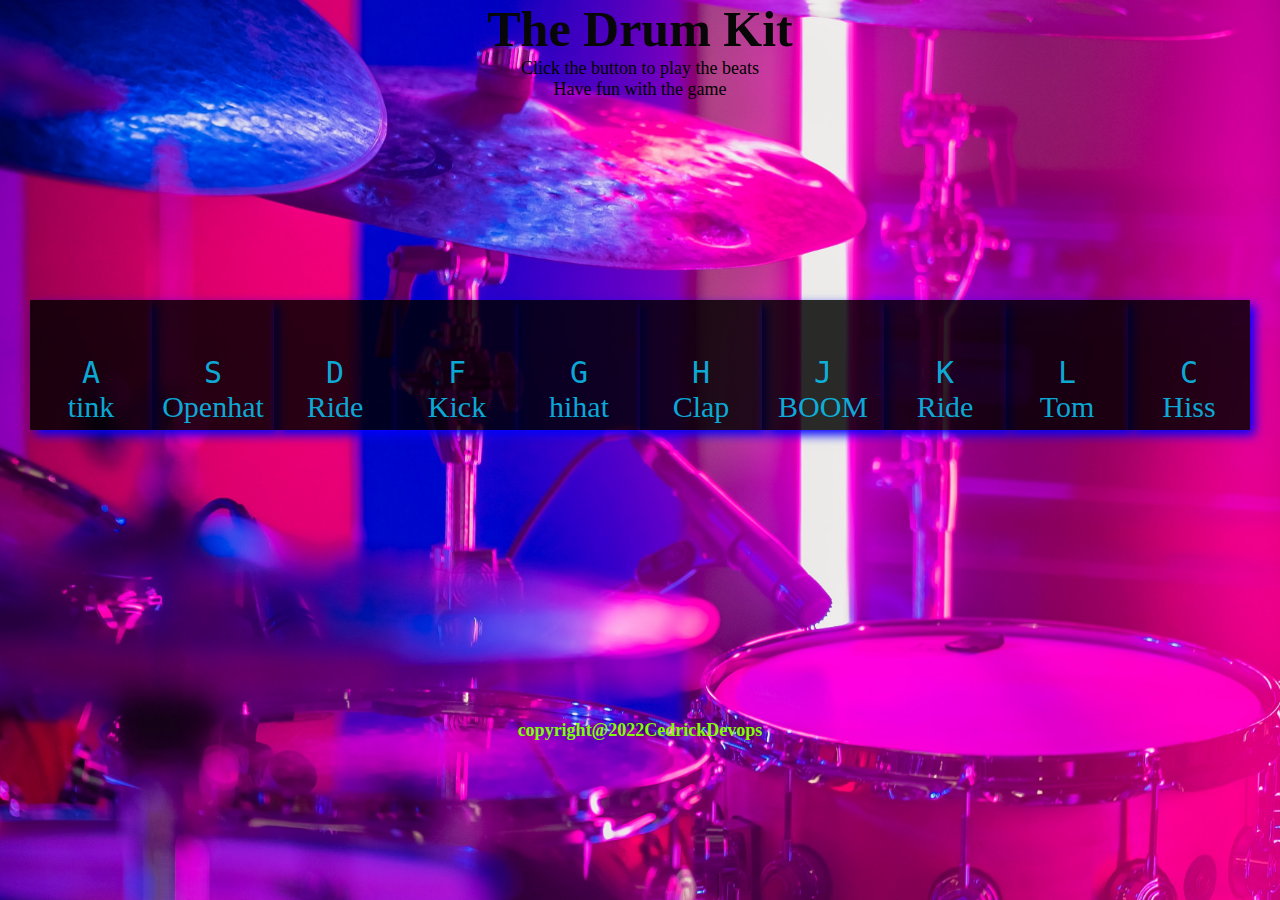
<file: index.html>
<!DOCTYPE html>
<html lang="en">
<head>
    <meta charset="UTF-8">
    <meta http-equiv="X-UA-Compatible" content="IE=edge">
    <meta name="viewport" content="width=device-width, initial-scale=1.0">
    <title>Drum Kit</title>
    <link rel="stylesheet" href="./drumkit.css">
    <link rel="icon" href="./icons.jpg">
</head>
<body>
    <h1>The Drum Kit </h1>
    <p id="message">Click the button to play the beats <br> Have fun with the game</p>
    <div class="drum">
        
        <div class="key" data-key="65">
            <kbd>A</kbd>
            <span>tink</span>
        </div>
        <div class="key" data-key="83">
            <kbd>S</kbd>
            <span>Openhat</span>
        </div>
        <div class="key" data-key="68">
            <kbd>D</kbd>
            <span>Ride</span>
        </div>
        <div class="key" data-key="70">
            <kbd>F</kbd>
            <span>Kick</span>
        </div>
        <div class="key" data-key="71">
            <kbd>G</kbd>
            <span>hihat</span>
        </div>
        <div class="key" data-key="72">
            <kbd>H</kbd>
            <span>Clap</span>
        </div>
        <div class="key" data-key="74">
            <kbd>J</kbd>
            <span>BOOM</span>
        </div>
        <div class="key" data-key="75">
            <kbd>K</kbd>
            <span>Ride</span>
        </div>
        <div class="key" data-key="76">
            <kbd>L</kbd>
            <span>Tom</span>
        </div>
        <div class="key" data-key="67">
            <kbd>C</kbd>
            <span>Hiss</span>
        </div>
    <audio data-key="65" src="./sounds/tink.wav"></audio>
    <audio data-key="83" src="./sounds/openhat.wav"></audio>
    <audio data-key="68" src="./sounds/ride.wav"></audio>
    <audio data-key="70" src="./sounds/kick.wav"></audio>
    <audio data-key="71" src="./sounds/hihat.wav"></audio>
    <audio data-key="72" src="./sounds/clap.wav"></audio>
    <audio data-key="74" src="./sounds/boom.wav"></audio>
    <audio data-key="75" src="./sounds/snare.wav"></audio>
    <audio data-key="76" src="./sounds/tom.wav"></audio>
    <audio data-key="67" src="./sounds/tom.wav"></audio>
    </div>
    <footer>
        <p>copyright@2022CedrickDevops</p>
    </footer>
    <script src="./drumkit.js"></script>
</body>
</html>
</file>
<file: drumkit.css>
*{
    margin: 0;
    padding: 0;
    box-sizing: border-box;
}
body{
    width: 100%;
    background-image: url(./bg.jpg);
    background-position: center;
    background-size: cover;
    background-attachment: fixed;
}   
.drum{
    display: flex;
    justify-content: space-between;
    align-items: center;
    margin: 200px 30px;
    height: 100%;
}
h1{
    text-align: center;
    font-size: 50px;
    color: rgb(7, 7, 7)
}
.key{
    height: 130px;
    width: 130px;
    background: rgba(0, 0, 0, 0.829);
    color: rgba(9, 200, 248, 0.842);
    text-align: center;
    padding: 55px 5px;
    font-size: 30px;
    animation-name: move;
    animation-duration: 2.2s;
    animation-iteration-count: 2;
    box-shadow: 5px 5px 10px blue;

}
@keyframes move {
    0%{
        background-color: aliceblue;
        opacity: 0.5;
        margin-top: -60px;
    }
    20%{
        background-color: aqua;
        opacity: 0.7;
        margin-top: -50px;
    }
    30%{
        background-color: aquamarine;
        opacity: 0.9;
        margin-top: -30px;
    }
    50%{
        background-color: azure;
        margin-top: -20px;
    }
    100%{
        background: rgba(0, 0, 0, 0.644);
        
    }
}
.key span{
    display: block;
    
     
}
.playing .key{
    
    border-color: #ffc600;
    box-shadow: 0 0 1rem #ffc600;
}
.playing .key:nth-child(0){
    box-shadow: 5px 5px 10px goldenrod;
    transform: scale(0.7);
}
.playing .key:nth-child(1){
    box-shadow: 5px 5px 10px goldenrod;
    transform: scale(0.7);
}
.playing .key:nth-child(2){
    box-shadow: 5px 5px 10px goldenrod;
    transform: scale(0.7);
}
.playing .key:nth-child(3){
    box-shadow: 5px 5px 10px goldenrod;
    transform: scale(0.7);
}

.playing .key:nth-child(4){
    box-shadow: 5px 5px 10px goldenrod;
    transform: scale(0.7);
}
.playing .key:nth-child(5){
    box-shadow: 5px 5px 10px goldenrod;
    transform: scale(0.7);
}
.playing .key:nth-child(6){
    box-shadow: 5px 5px 10px goldenrod;
    transform: scale(0.7);
}
.playing .key:nth-child(7){
    box-shadow: 5px 5px 10px goldenrod;
    transform: scale(0.7);
}
.playing .key:nth-child(8){
    box-shadow: 5px 5px 10px goldenrod;
    transform: scale(0.7);
}
.playing .key:nth-child(9){
    box-shadow: 5px 5px 10px goldenrod;
    transform: scale(0.7);
}
.playing .key:nth-child(10){
    box-shadow: 5px 5px 10px goldenrod;
    transform: scale(0.7);
}
::-webkit-scrollbar-thumb{
    width: 0px;
}
::-webkit-scrollbar-track{
    width: 0px;
}
footer p{
    color: rgb(126, 255, 5);
    font-weight: bolder;
    text-align: center;
    font-size: 18px;
    transform: translateY(90px);
}
#message{
    text-align: center;
    font-size: 18px;
    color: black;
    
}
</file>
